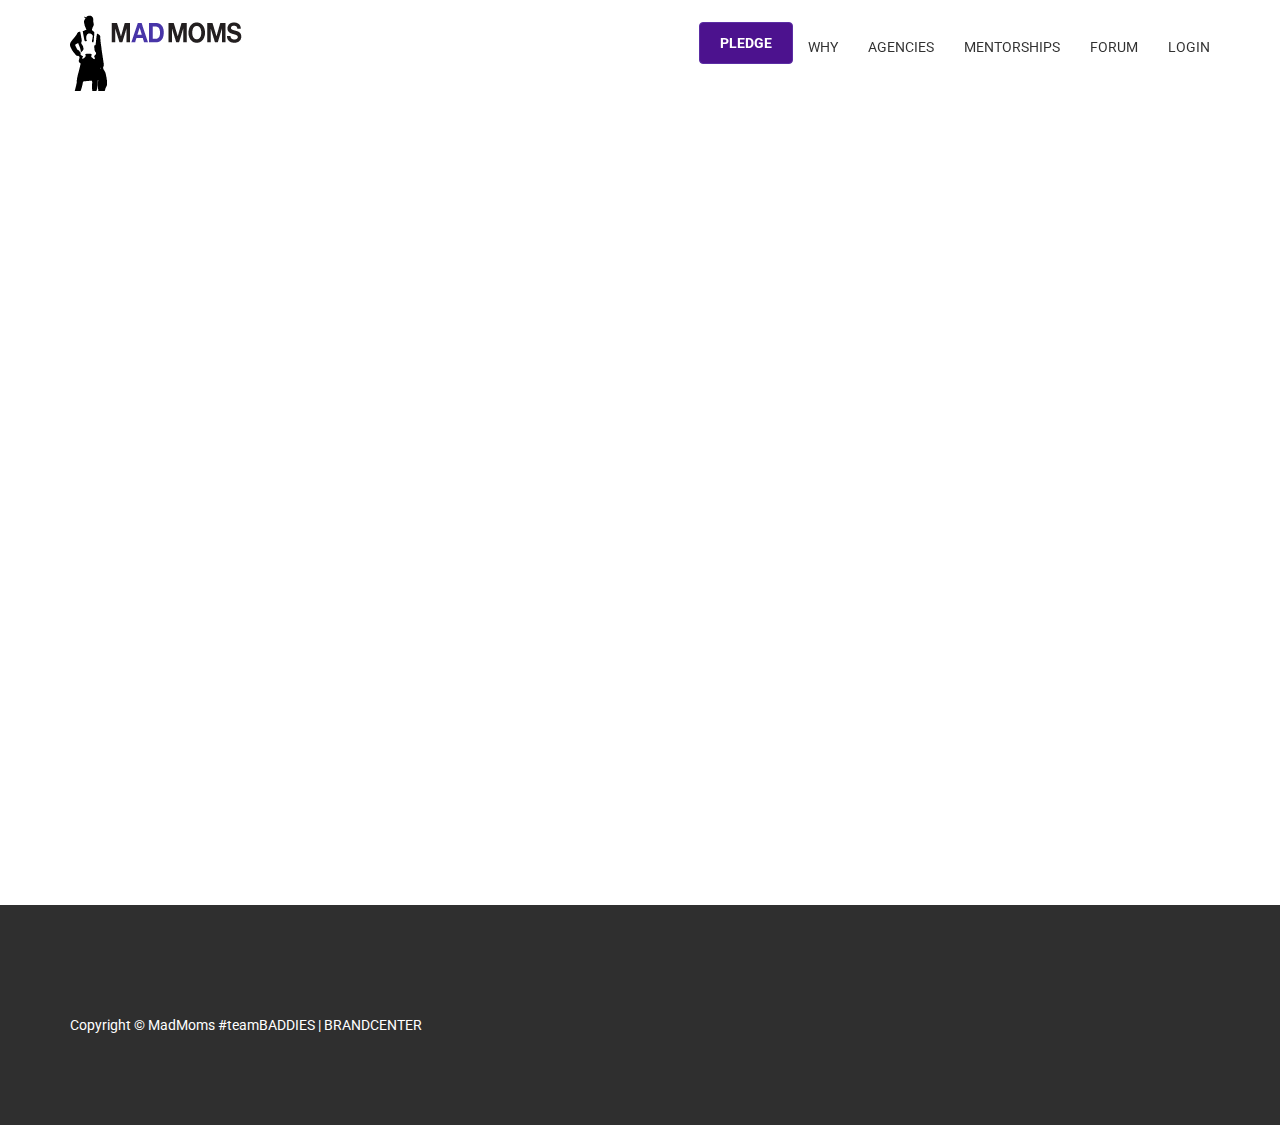
<file: index.html>
<!DOCTYPE html>
<html lang="en">

<head>

    <meta charset="utf-8">
    <meta http-equiv="X-UA-Compatible" content="IE=edge">
    <meta name="viewport" content="width=device-width, initial-scale=1">
    <meta name="description" content="">
    <meta name="author" content="">

    <title>MadMoms</title>

    <!-- Bootstrap Core CSS -->
    <link href="css/bootstrap.min.css" rel="stylesheet">

    <!-- Custom CSS -->
    <link href="css/custom.css" rel="stylesheet">

    <!-- Custom Fonts -->
    <link href="font-awesome/css/font-awesome.min.css" rel="stylesheet" type="text/css">

    <!-- basic ass roboto -->
    <link href="https://fonts.googleapis.com/css?family=Roboto:300,400,700" rel="stylesheet">

    <!-- HTML5 Shim and Respond.js IE8 support of HTML5 elements and media queries -->
    <!-- WARNING: Respond.js doesn't work if you view the page via file:// -->
    <!--[if lt IE 9]>
        <script src="https://oss.maxcdn.com/libs/html5shiv/3.7.0/html5shiv.js"></script>
        <script src="https://oss.maxcdn.com/libs/respond.js/1.4.2/respond.min.js"></script>
    <![endif]-->

</head>

<body>

    <!-- Navigation -->
    <nav class="navbar navbar-inverse navbar-fixed-top" role="navigation">
        <div class="container">
            <div class="navbar-header">
                <button type="button" class="navbar-toggle" data-toggle="collapse" data-target="#bs-example-navbar-collapse-1">
                    <span class="sr-only">Toggle navigation</span>
                    <span class="icon-bar"></span>
                    <span class="icon-bar"></span>
                    <span class="icon-bar"></span>
                </button>
                <a class="navbar-brand" href="index.html">
                  <img src="img/logo/mmLogo@2x.png" class="img-responsive" alt="...">
                </a>
            </div>
            <!-- Collect the nav links, forms, and other content for toggling -->
            <div class="collapse navbar-collapse" id="bs-example-navbar-collapse-1">
              <ul class="nav navbar-nav navbar-right">
                <li>
                  <a class="btn btn-primary" href="pledge.html" role="button"><font color="white"><b>PLEDGE</b></font></a>
                </li>
                <li>
                  <a href="why.html">WHY</a>
                </li>
                <li>
                    <a href="agency.html">AGENCIES</a>
                </li>
                <li>
                  <a href="mentor.html">MENTORSHIPS</a>
                </li>
                <li>
                    <a href="connect.html">FORUM</a>
                </li>
                <li>
                  <a href="login.html">LOGIN</a>
                </li>
              </ul>
            </div>
            <!-- /.navbar-collapse -->
        </div>
        <!-- /.container -->
    </nav>

    <div class="wrapper" id="wrapper">

      <div class="embed-responsive embed-responsive-16by9">
        <iframe width="560" height="315" src="https://www.youtube.com/embed/wkeHd8tF6jI" frameborder="0" allowfullscreen></iframe>
      </div>


    <!--footer section-->
    <section class="footer" id="footer">
      <div class="container">
        <div class="row">
          <div class="col-lg-12">
              <p>Copyright &copy; MadMoms #teamBADDIES | BRANDCENTER</p>
          </div>
         </div>
        </div>
      </div>
    </section>

  </div>
    <!--wrapper end-->

    <!-- jQuery -->
    <script src="js/jquery.js"></script>

    <!-- Bootstrap Core JavaScript -->
    <script src="js/bootstrap.min.js"></script>

</body>

</html>
</file>
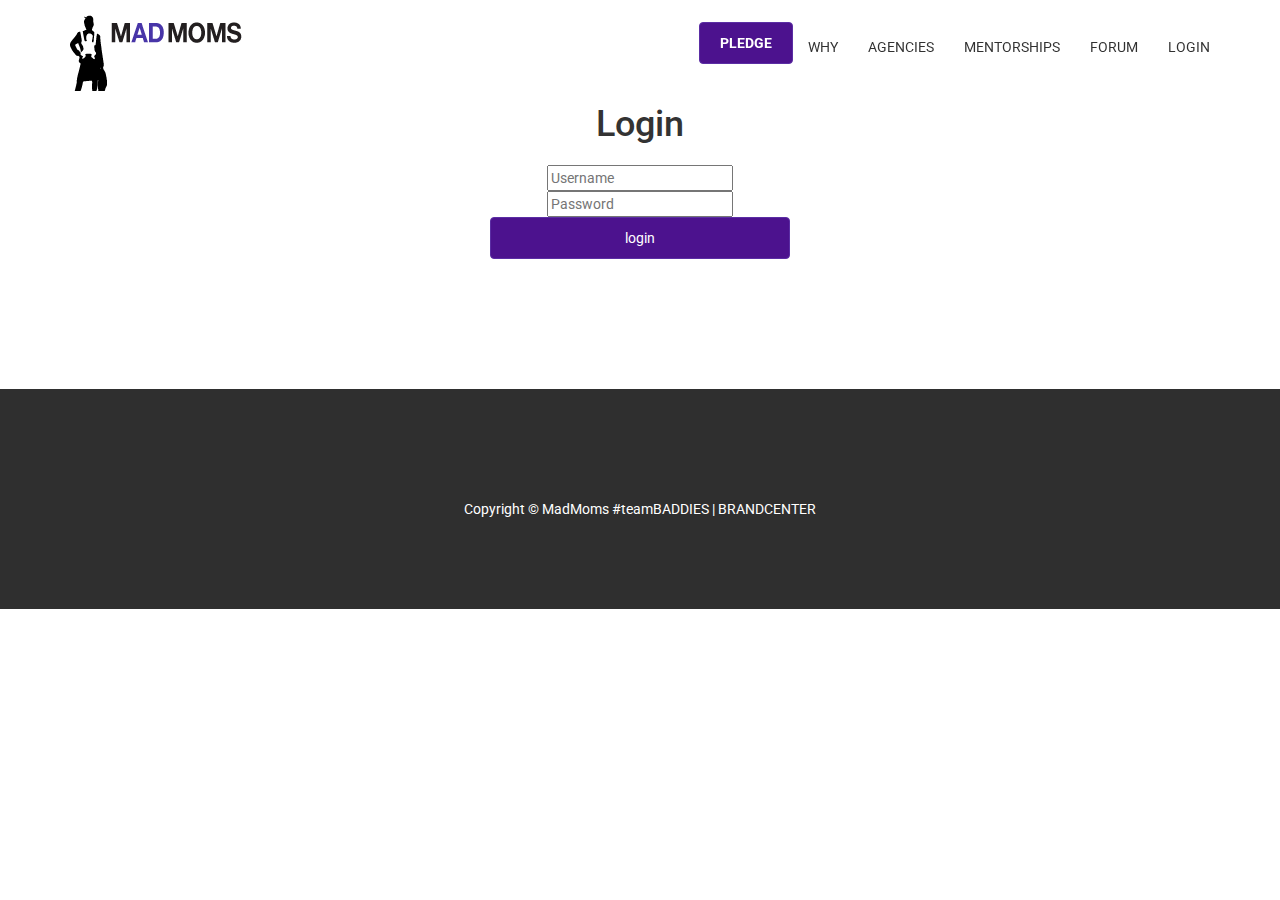
<file: login.html>
<!DOCTYPE html>
<html lang="en">

<head>

    <meta charset="utf-8">
    <meta http-equiv="X-UA-Compatible" content="IE=edge">
    <meta name="viewport" content="width=device-width, initial-scale=1">
    <meta name="description" content="">
    <meta name="author" content="">

    <title>MadMoms</title>

    <!-- Bootstrap Core CSS -->
    <link href="css/bootstrap.min.css" rel="stylesheet">

    <!-- Custom CSS -->
    <link href="css/custom.css" rel="stylesheet">

    <!-- Custom Fonts -->
    <link href="font-awesome/css/font-awesome.min.css" rel="stylesheet" type="text/css">

    <!-- basic ass roboto -->
    <link href="https://fonts.googleapis.com/css?family=Roboto:300,400,700" rel="stylesheet">

    <!-- HTML5 Shim and Respond.js IE8 support of HTML5 elements and media queries -->
    <!-- WARNING: Respond.js doesn't work if you view the page via file:// -->
    <!--[if lt IE 9]>
        <script src="https://oss.maxcdn.com/libs/html5shiv/3.7.0/html5shiv.js"></script>
        <script src="https://oss.maxcdn.com/libs/respond.js/1.4.2/respond.min.js"></script>
    <![endif]-->

</head>

<body>

    <!-- Navigation -->
    <nav class="navbar navbar-inverse navbar-fixed-top" role="navigation">
        <div class="container">
            <div class="navbar-header">
                <button type="button" class="navbar-toggle" data-toggle="collapse" data-target="#bs-example-navbar-collapse-1">
                    <span class="sr-only">Toggle navigation</span>
                    <span class="icon-bar"></span>
                    <span class="icon-bar"></span>
                    <span class="icon-bar"></span>
                </button>
                <a class="navbar-brand" href="index.html">
                  <img src="img/logo/mmLogo@2x.png" class="img-responsive" alt="...">
                </a>
            </div>
            <!-- Collect the nav links, forms, and other content for toggling -->
            <div class="collapse navbar-collapse" id="bs-example-navbar-collapse-1">
              <ul class="nav navbar-nav navbar-right">
                <li>
                  <a class="btn btn-primary" href="pledge.html" role="button"><font color="white"><b>PLEDGE</b></font></a>
                </li>
                <li>
                  <a href="why.html">WHY</a>
                </li>
                <li>
                    <a href="agency.html">AGENCIES</a>
                </li>
                <li>
                  <a href="mentor.html">MENTORSHIPS</a>
                </li>
                <li>
                    <a href="connect.html">FORUM</a>
                </li>
                <li>
                  <a href="login.html">LOGIN</a>
                </li>
              </ul>
            </div>
            <!-- /.navbar-collapse -->
        </div>
        <!-- /.container -->
    </nav>

    <div class="wrapper" id="wrapper">

      <center>
      <div class="login">
      	<h1>Login</h1>
          <form method="post">
          	<input type="text" name="u" placeholder="Username" required="required" />
            <input type="password" name="p" placeholder="Password" required="required" />
            <br>
              <button type="submit" class="btn btn-primary btn-block btn-large">login</button>
          </form>
      </div>
      </center?


    <!--footer section-->
    <section class="footer" id="footer">
      <div class="container">
        <div class="row">
          <div class="col-lg-12">
              <p>Copyright &copy; MadMoms #teamBADDIES | BRANDCENTER</p>
          </div>
         </div>
        </div>
      </div>
    </section>

  </div>
    <!--wrapper end-->

    <!-- jQuery -->
    <script src="js/jquery.js"></script>

    <!-- Bootstrap Core JavaScript -->
    <script src="js/bootstrap.min.js"></script>

</body>

</html>
</file>
<file: css/custom.css>
html,
body {
    height: 100%;
    font-family: 'Roboto', sans-serif !important;
}

#wrapper {
  padding-top: 85px !important
}

.bg-light-gray {
    background-color: #eee;
}

.row {
    margin-right: 0px !important;
    margin-left: 0px !important;
}

/* navbar shit */

.navbar-fixed-top {
    top: 0px;
    height: 90px
}

.navbar-inverse {
    background-color: rgba(255, 255, 255, 0.93);
    border-color: rgba(255, 255, 255, 0.59);
}

.nav.navbar-nav.navbar-right li a {
    color: rgba(0, 0, 0, 0.81);
    top: 22px
}

.navv.navbar-nav.navbar-right li a {
    top: 29px;
}

/* pledge button */
.btn-primary {
  padding-top: 10px !important;
  padding-left: 20px !important;
  padding-right: 20px !important;
  padding-bottom: 10px !important
}

.btn-primary {
    color: #fff;
    background-color: #4c128e !important;
    border-color: #5b2ea4 !important
}


/* makes images fully responsive */
.img-responsive,
.thumbnail > img,
.thumbnail a > img,
.carousel-inner > .item > img,
.carousel-inner > .item > a > img {
  display: block;
  width: 100%;
  height: auto;
}


/* Footer Styles */
.footer {
    background:#2f2f2f;
    color: #fff;
    margin-top: 100px;
    position: relative
}

.footer .container {
    padding:60px 0 30px;
}


/* Responsive Styles */
@media(max-width:930px) {
    .customer-img,
    .img-related {
        margin-bottom: 30px;
    }
}



/* portfolio section starts here */
#portfolio .portfolio-item .portfolio-caption p,
section h3.section-subheading {
    font-family: "Droid Serif", "Helvetica Neue", Helvetica, Arial, sans-serif;
    font-style: italic
}


section h2.section-heading {
    font-size: 40px;
    margin-top: 0;
    margin-bottom: 15px
}

section h3.section-subheading {
    font-size: 16px;
    text-transform: none;
    font-weight: 400;
    margin-bottom: 75px
}

@media (min-width:768px) {
    section {
        padding: 50px 0
    }
}

.service-heading {
    margin: 15px 0;
    text-transform: none
}

#portfolio .portfolio-item {
    margin: 0 0 15px;
    right: 0
}

#portfolio .portfolio-item .portfolio-link {
    display: block;
    position: relative;
    max-width: 300px;
    margin: 0 auto
}

#portfolio .portfolio-item .portfolio-link .portfolio-hover {
    background: rgba(254, 209, 54, .9);
    position: absolute;
    width: 100%;
    height: 100%;
    opacity: 0;
    transition: all ease .5s;
    -webkit-transition: all ease .5s;
    -moz-transition: all ease .5s
}

#portfolio .portfolio-item .portfolio-link .portfolio-hover:hover {
    opacity: 1
}

#portfolio .portfolio-item .portfolio-link .portfolio-hover .portfolio-hover-content {
    position: absolute;
    width: 100%;
    height: 20px;
    font-size: 20px;
    text-align: center;
    top: 50%;
    margin-top: -12px;
    color: #fff
}

#portfolio .portfolio-item .portfolio-link .portfolio-hover .portfolio-hover-content i {
    margin-top: -12px
}

#portfolio .portfolio-item .portfolio-link .portfolio-hover .portfolio-hover-content h3,
#portfolio .portfolio-item .portfolio-link .portfolio-hover .portfolio-hover-content h4 {
    margin: 0
}


footer span.copyright,
footer ul.quicklinks {
    font-family: Montserrat, "Helvetica Neue", Helvetica, Arial, sans-serif
}

#portfolio * {
    z-index: 2
}

@media (min-width:767px) {
    #portfolio .portfolio-item {
        margin: 0 0 30px
    }
}

/* portfolio section ends here */

/* pop up linked page */

.portfolio-modal .modal-dialog {
    margin: 0;
    height: 100%;
    width: auto
}

.portfolio-modal .modal-content {
    border-radius: 0;
    background-clip: border-box;
    -webkit-box-shadow: none;
    box-shadow: none;
    border: none;
    min-height: 100%;
    padding: 100px 0;
    text-align: center
}

.portfolio-modal .modal-content h2 {
    margin-bottom: 15px;
    font-size: 3em
}

.portfolio-modal .modal-content p {
    margin-bottom: 30px
}

.portfolio-modal .modal-content p.item-intro {
    margin: 20px 0 30px;
    font-family: "Droid Serif", "Helvetica Neue", Helvetica, Arial, sans-serif;
    font-style: italic;
    font-size: 16px
}

.portfolio-modal .modal-content ul.list-inline {
    margin-bottom: 30px;
    margin-top: 0
}

.portfolio-modal .modal-content img {
    margin-bottom: 30px
}

.portfolio-modal .close-modal {
    position: absolute;
    width: 75px;
    height: 75px;
    background-color: transparent;
    top: 25px;
    right: 25px;
    cursor: pointer
}

.portfolio-modal .close-modal:hover {
    opacity: .3
}

.portfolio-modal .close-modal .lr {
    height: 75px;
    width: 1px;
    margin-left: 35px;
    background-color: #222;
    transform: rotate(45deg);
    -ms-transform: rotate(45deg);
    -webkit-transform: rotate(45deg);
    z-index: 1051
}

.portfolio-modal .close-modal .lr .rl {
    height: 75px;
    width: 1px;
    background-color: #222;
    transform: rotate(90deg);
    -ms-transform: rotate(90deg);
    -webkit-transform: rotate(90deg);
    z-index: 1052
}

.portfolio-modal .modal-backdrop {
    opacity: 0;
    display: none
}

::-moz-selection {
    text-shadow: none;
    background: #fed136
}

::selection {
    text-shadow: none;
    background: #fed136
}

img::selection {
    background: 0 0
}

img::-moz-selection {
    background: 0 0
}



/*
h1 {
  position: absolute;
  top: 16%;
  width: 100%;
  font-size: 36px;
  letter-spacing: 3px;
  color: #fff;
  font-family: Oswald, sans-serif;
  text-align: center;
  text-shadow: rgba(0, 0, 0, 0.74);
}
*/


/*home page pledge section */
#home-pledge-text {
  text-align: center;
  color: #fff;
  font-size: 18px;
  line-height: 35px;
  font-weight: 400;
  background-color: rgba(0, 0, 0, 0.84);
  padding-top: 40px !important;
  padding-bottom: 40px !important
}

.home-pledge-big h3 {
  font-family: "Droid Serif", "Helvetica Neue", Helvetica, Arial, sans-serif;
  color: #fff;
  line-height: 24px;
  font-size: 26px;
}


/* pledge header text */

#pledge-intro {
  text-align: center;
  font-size: 15px;
  font-weight: 500;
  padding-top: 20px !important;
  padding-bottom: 32px !important
}

.pledge-text {
  color: #fff;
  font-size: 16px;
  letter-spacing: 0.025em;
  line-height: 24px;
  background-color: rgba(0, 0, 0, 0.74);
  padding-top: 28px;
  padding-bottom: 40px
}

.pledge-text h3 {
  text-transform: uppercase;
  font-size: 26px;
  color: #fff;
  margin-bottom: 25px;
}


/* pledge register */
#pledge {
  background-image: url(http://www.hdwallpap.com/wp-content/uploads/2014/05/blue_purple_triangle_surface_abstract.jpg);
  background-size: cover;
  text-align: center;
  padding-top: 0 !important
}

.hide {
  display: none;
}

.register {
  font-weight: 400,600;
  text-align: center;
  padding-top: 40px
}

.note {
  color: #fff;
  margin-bottom: 25px;
  display: block;
  font-weight: 600;
  font-size: 18px
}

.page-holder.active form {
  margin-top: 60px;
  opacity: 0;
}

.error-msg {
  width: 150px;
  opacity: 0;
  position: absolute;
  bottom: 3px;
  left: 100%;
  display: inline-block;
  background-color: red;
  padding: 4px 30px 5px;
  margin: 0;
  margin-left: 15px;
  font-size: 14px;
  color: #fff;
  border-radius: 3px;
  cursor: default;
  transition: 1s;
}
.error-msg.active {
  opacity: 1;
}

form {
  width: 300px;
  position: relative;
  transition: 1s;
  display: inline-block;
  margin-top: 10px;
  margin-bottom: 30px;
  opacity: 1;
}
form .input-holder {
  width: 300px;
  height: 35px;
  margin-bottom: 14px;
  display: block;
  position: relative;
  /* background-color: rgba(255,255,255,0.1); */
  border-bottom: 2px solid rgba(255, 255, 255, 0.9);
}
form .input-holder .input-title {
  position: absolute;
  font-size: 16px;
  bottom: 7px;
  left: 0;
  color: #fff;
  transition: 0.3s;
}
form .input-holder input {
  width: 300px;
  height: 35px;
  background-color: transparent;
  border: none;
  color: #fff;
}
form .input-holder input:focus {
  outline: none;
}
form .input-holder.submit {
  background-color: #fff;
  border: 10px;
  border-radius: 10px;
  margin-top: 18px;
  margin-bottom: 0;
}
form .input-holder.submit input {
  font-weight: bold;
  color: #91008D;
  font-size: 18px
}
form .input-holder.active .input-title {
  bottom: 100%;
  font-size: 10px;
  margin-bottom: -6px;
}

.preview-img-upload.active .input-holder {
  display: none;
}

.welcome-msg {
  margin-top: 30px;
  position: fixed;
  left: -500%;
}
.welcome-msg .user-img {
  width: 120px;
  height: 120px;
  display: inline-block;
  border-radius: 50%;
  overflow: hidden;
  opacity: 0;
  margin-top: 50px;
}
.welcome-msg .user-img img {
  width: 100%;
  min-height: 100%;
}
.welcome-msg .paragraph-message {
  color: #fff;
  font-size: 30px;
  opacity: 0;
  margin-top: 50px;
}
.welcome-msg .paragraph-message .username {
  font-weight: 700;
}
.welcome-msg.active {
  position: static;
}
.welcome-msg.active .user-img, .welcome-msg.active .paragraph-message {
  opacity: 1;
  transition: 1s;
}
.welcome-msg.active .user-img {
  margin-top: 0;
}
.welcome-msg.active .paragraph-message {
  margin-top: 15px;
  transition-delay: 0.8s;
}



/* forum tabs */
div.bhoechie-tab-container{
  z-index: 10;
  background-color: #ffffff;
  padding: 0 !important;
  border-radius: 4px;
  -moz-border-radius: 4px;
  border:1px solid #ddd;
  margin-top: 20px;
  margin-left: 50px;
  -webkit-box-shadow: 0 6px 12px rgba(0,0,0,.175);
  box-shadow: 0 6px 12px rgba(0,0,0,.175);
  -moz-box-shadow: 0 6px 12px rgba(0,0,0,.175);
  background-clip: padding-box;
  opacity: 0.97;
  filter: alpha(opacity=97);
}
div.bhoechie-tab-menu{
  padding-right: 0;
  padding-left: 0;
  padding-bottom: 0;
}
div.bhoechie-tab-menu div.list-group{
  margin-bottom: 0;
}
div.bhoechie-tab-menu div.list-group>a{
  margin-bottom: 0;
}
div.bhoechie-tab-menu div.list-group>a .glyphicon,
div.bhoechie-tab-menu div.list-group>a .fa {
  color: #6649a3;
}
div.bhoechie-tab-menu div.list-group>a:first-child{
  border-top-right-radius: 0;
  -moz-border-top-right-radius: 0;
}
div.bhoechie-tab-menu div.list-group>a:last-child{
  border-bottom-right-radius: 0;
  -moz-border-bottom-right-radius: 0;
}
div.bhoechie-tab-menu div.list-group>a.active,
div.bhoechie-tab-menu div.list-group>a.active .glyphicon,
div.bhoechie-tab-menu div.list-group>a.active .fa{
  background-color: #6649a3;
  background-image: #6649a3;
  color: #ffffff;
}
div.bhoechie-tab-menu div.list-group>a.active:after{
  content: '';
  position: absolute;
  left: 100%;
  top: 50%;
  margin-top: -13px;
  border-left: 0;
  border-bottom: 13px solid transparent;
  border-top: 13px solid transparent;
  border-left: 10px solid #5A55A3;
}

div.bhoechie-tab-content{
  background-color: #ffffff;
  /* border: 1px solid #eeeeee; */
  padding-left: 20px;
  padding-top: 10px;
}

div.bhoechie-tab div.bhoechie-tab-content:not(.active){
  display: none;
}


 .image-bg-fluid-height,
  .image-bg-fluid-height-2,
    .image-bg-fluid-height-3 {
     text-align: center;
     -webkit-background-size: cover;
     -moz-background-size: cover;
     background-size: cover;
     -o-background-size: cover;
 }

 .image-bg-fluid-height {
 	background: url('img/agency_header.png') no-repeat center center scroll;
     padding: 0px 0;
 }

 .image-bg-fluid-height-2 {
   background: url('img/mentor.jpg') no-repeat center center scroll;
     padding: 0px 0;
 }

 .image-bg-fluid-height-3 {
   background: url('img/blue.png') no-repeat center center scroll;
     padding: 0px 0;
 }
</file>
